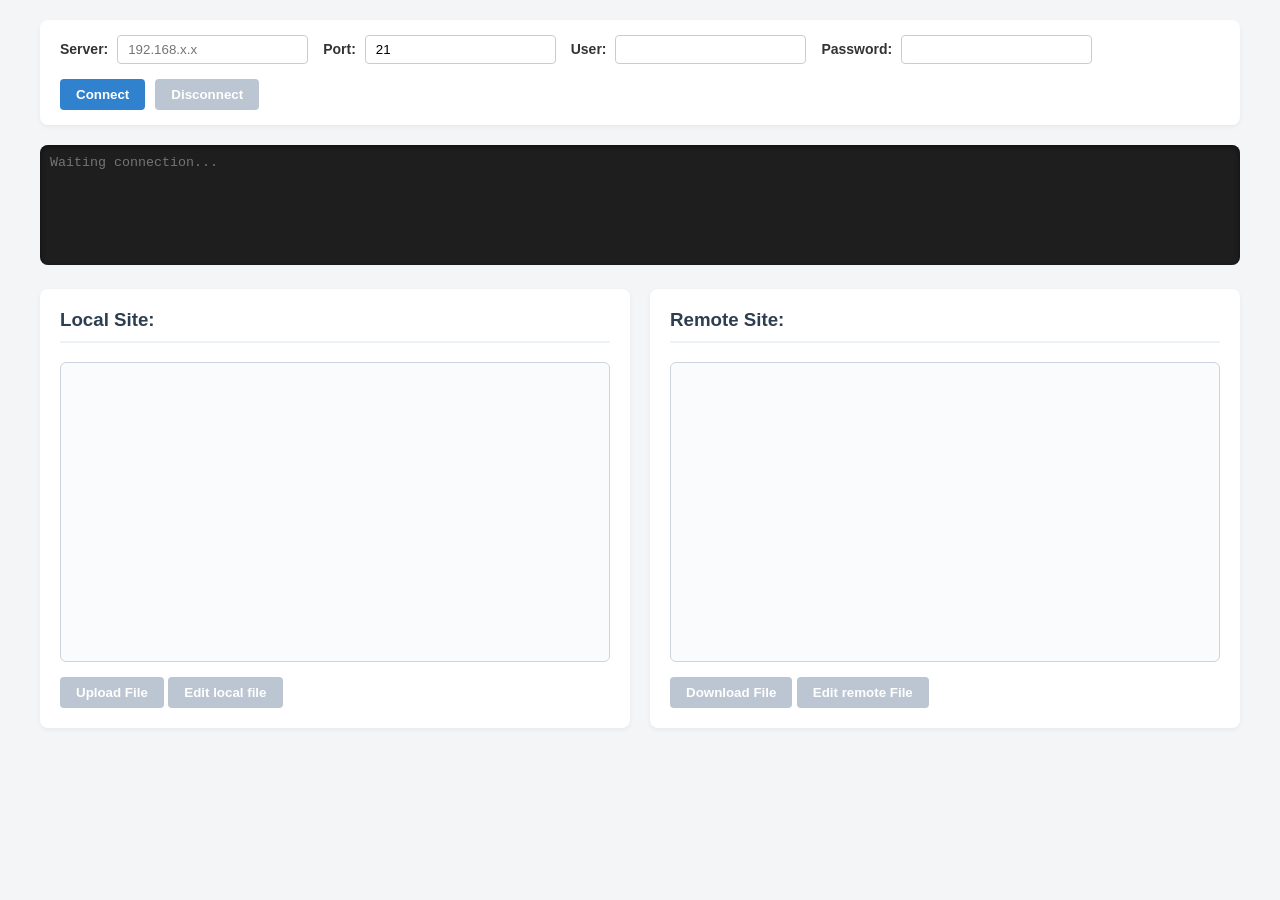
<file: ftp-graphical-client/public/index.html>
<!DOCTYPE html>
<html lang="en">
<head>
    <meta charset="UTF-8">
    <meta name="viewport" content="width=device-width, initial-scale=1.0">
    <title>Client FTP</title>
    <link rel="stylesheet" href="style.css">
</head>
<body>
    <header class="top-bar">
        <label>Server: <input type="text" id="host" placeholder="192.168.x.x"></label>
        <label>Port: <input type="number" id="port" value="21"></label>
        <label>User: <input type="text" id="user"></label>
        <label>Password: <input type="password" id="password"></label>
        <div class="button-group">
            <button id="connectBtn">Connect</button>
            <button id="disconnectBtn" disabled>Disconnect</button>
        </div>
    </header>

    <div class="logs-container">
        <textarea id="console" readonly placeholder="Waiting connection..."></textarea>
    </div>

    <div class="panels-container">

        <div class="panel">
            <h3>Local Site:</h3>
            <div class="file-list" id="localList">
                </div>
            <button id="summitBtn" disabled>Upload File</button>
            <button id="editLocalBtn" disabled>Edit local file</button>
        </div>

        <div class="panel">
            <h3>Remote Site:</h3>
            <div class="file-list" id="remoteList">
                </div>
            <div class="remote-action">
                <button id="downloadBtn" disabled>Download File</button>
                <button id="editRemoteBtn" disabled>Edit remote File</button>
            </div>
        </div>
    </div>

    <div id="editorSection">
        <h3>Editing: <span id="editingFileName"></span></h3>
        <textarea id="fileEditor"></textarea>
        <button id="saveEditorBtn">Save Changes</button>
        <button id="closeEditorBtn">Close Editor</button>
    </div>

    <script src="app.js"></script>
</body>
</html>
</file>
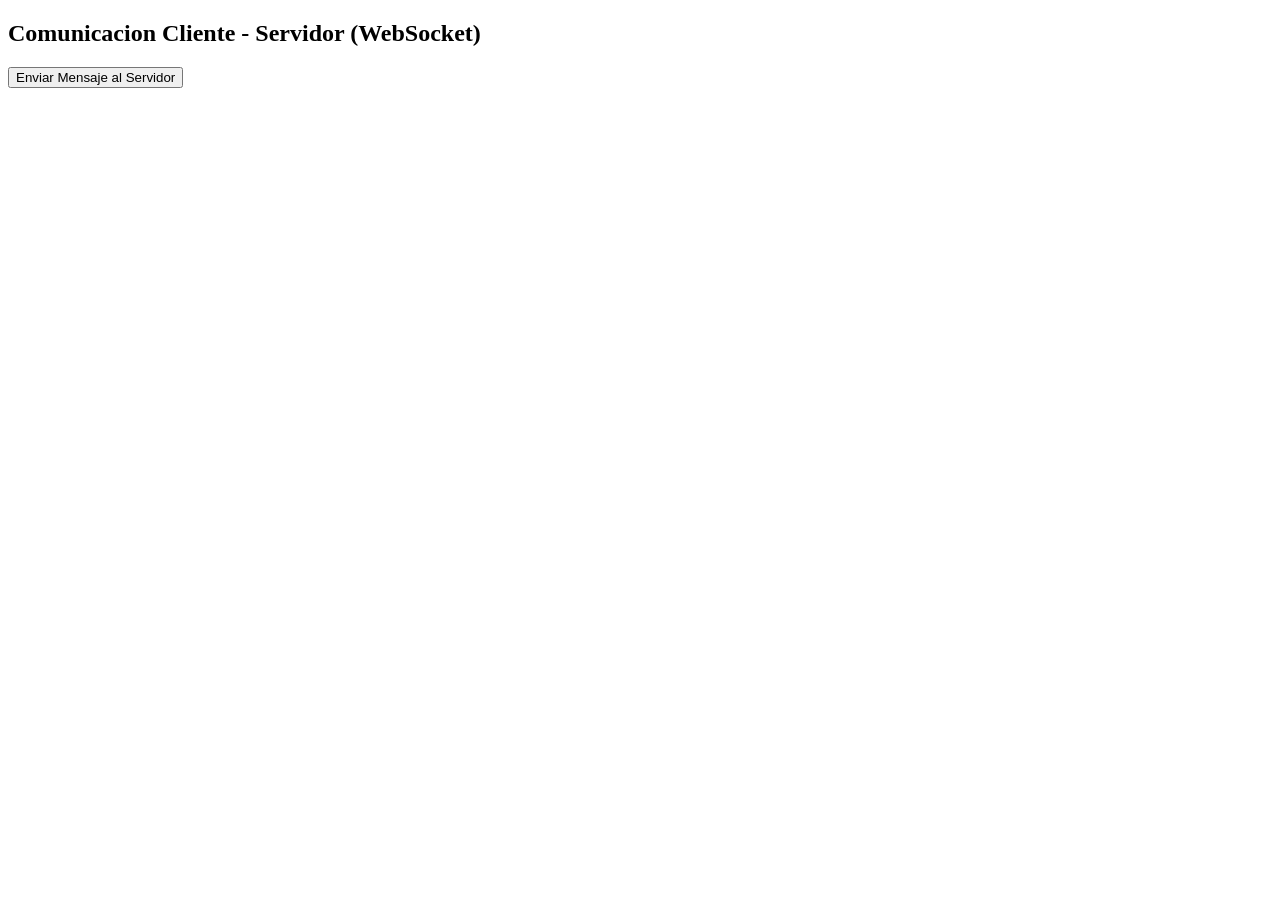
<file: websocket-example/index_web_socket.html>
<!DOCTYPE html>
<html lang="en">
<head>
    <meta charset="UTF-8">
    <meta name="viewport" content="width=device-width, initial-scale=1.0">
    <title>Ejemplo WebSocket en Python</title>
</head>
<body>
    <h2>Comunicacion Cliente - Servidor (WebSocket)</h2>
    <button id="btnSubmit">Enviar Mensaje al Servidor</button>

    <script>
        // 1. Start WebSocket connection
        const socket = new WebSocket('ws://localhost:8000');

        // Event: Trigger when connection is established
        socket.onopen = () => {
            console.log("Conexión WebSocket establecida y lista para usarse.");
        };

        // Event: Trigger when a message is received from the server
        socket.onmessage = (event) => {
            // msj 4: Log the message received from the server
            console.log("msj 4: hola mundo recibido del servidor (Cliente)");

            console.log("Datos del servidor:", JSON.parse(event.data));
        };

        // Event: Trigger when the button is clicked to send a message to the server
        socket.onerror = (error) => {
            console.error("Error en la conexión WebSocket:", error);
        };

        // On click: Send a message to the server
        document.getElementById('btnSubmit').addEventListener('click', () => {
            // Verify tunnel is open before sending
            if (socket.readyState === WebSocket.OPEN) {
                // msj 1: Execute before sending the message to the server
                console.log("msj 1: Enviando mensaje al servidor (Cliente)");

                // Send the message through the WebSocket connection
                socket.send(JSON.stringify({ message: "Hola Mundo" }));
            } else {
                console.error("La conexión WebSocket aun no esta establecida."); 
            }
        });
   </script>
</body>
</html>
</file>
<file: ftp-graphical-client/public/style.css>
/* Reseteo básico y tipografía */
* {
    box-sizing: border-box;
    font-family: 'Segoe UI', Tahoma, Geneva, Verdana, sans-serif;
}

body {
    margin: 20px auto;
    max-width: 1200px;
    background-color: #f4f5f7;
    color: #333;
}

/* Barra Superior (Conexión) */
.top-bar {
    display: flex;
    flex-wrap: wrap;
    gap: 15px;
    align-items: center;
    background-color: #ffffff;
    padding: 15px 20px;
    border-radius: 8px;
    box-shadow: 0 2px 5px rgba(0,0,0,0.05);
    margin-bottom: 20px;
}

.button-group {
    display: flex;
    gap: 10px;
}

.top-bar label {
    font-weight: 600;
    font-size: 14px;
}

.top-bar input {
    padding: 6px 10px;
    border: 1px solid #ccc;
    border-radius: 4px;
    margin-left: 5px;
}

/* Consola de Logs */
.logs-container {
    margin-bottom: 20px;
}

#console {
    width: 100%;
    height: 120px;
    background-color: #1e1e1e;
    color: #4af626; /* Verde tipo terminal */
    font-family: 'Courier New', Courier, monospace;
    padding: 10px;
    border-radius: 8px;
    border: none;
    resize: none;
    box-shadow: inset 0 2px 5px rgba(0,0,0,0.5);
}

/* Contenedor de Paneles (Local y Remoto) */
.panels-container {
    display: flex;
    gap: 20px;
    margin-bottom: 20px;
}

.panel {
    flex: 1;
    background: #ffffff;
    padding: 20px;
    border-radius: 8px;
    box-shadow: 0 2px 5px rgba(0,0,0,0.05);
}

.panel h3 {
    margin-top: 0;
    color: #2c3e50;
    border-bottom: 2px solid #edf2f7;
    padding-bottom: 10px;
}

/* Listas de Archivos */
.file-list {
    height: 300px;
    border: 1px solid #cbd5e0;
    border-radius: 6px;
    overflow-y: auto;
    margin-bottom: 15px;
    background: #fafbfc;
}

.item-file {
    padding: 10px 15px;
    cursor: pointer;
    border-bottom: 1px solid #edf2f7;
    transition: background-color 0.2s;
    font-size: 14px;
}

.item-file:hover {
    background-color: #e2e8f0;
}

/* Clase dinámica añadida por JS */
.item-file.selected {
    background-color: #3182ce;
    color: white;
    font-weight: bold;
}

/* Botones Generales */
button {
    padding: 8px 16px;
    background-color: #3182ce;
    color: white;
    border: none;
    border-radius: 4px;
    cursor: pointer;
    font-weight: 600;
    transition: background-color 0.2s, opacity 0.2s;
}

button:hover:not(:disabled) {
    background-color: #2b6cb0;
}

button:disabled {
    background-color: #a0aec0;
    cursor: not-allowed;
    opacity: 0.7;
}

/* Sección del Editor de Texto */
#editorSection {
    display: none; /* Se mantiene oculto hasta que JS lo active */
    background: #ffffff;
    padding: 20px;
    border-radius: 8px;
    box-shadow: 0 2px 5px rgba(0,0,0,0.05);
}

#editorSection h3 {
    margin-top: 0;
    color: #2c3e50;
}

#fileEditor {
    width: 100%;
    height: 250px;
    font-family: 'Courier New', Courier, monospace;
    padding: 15px;
    margin-bottom: 15px;
    border: 1px solid #cbd5e0;
    border-radius: 6px;
    resize: vertical;
    background-color: #fafbfc;
    line-height: 1.5;
}
</file>
